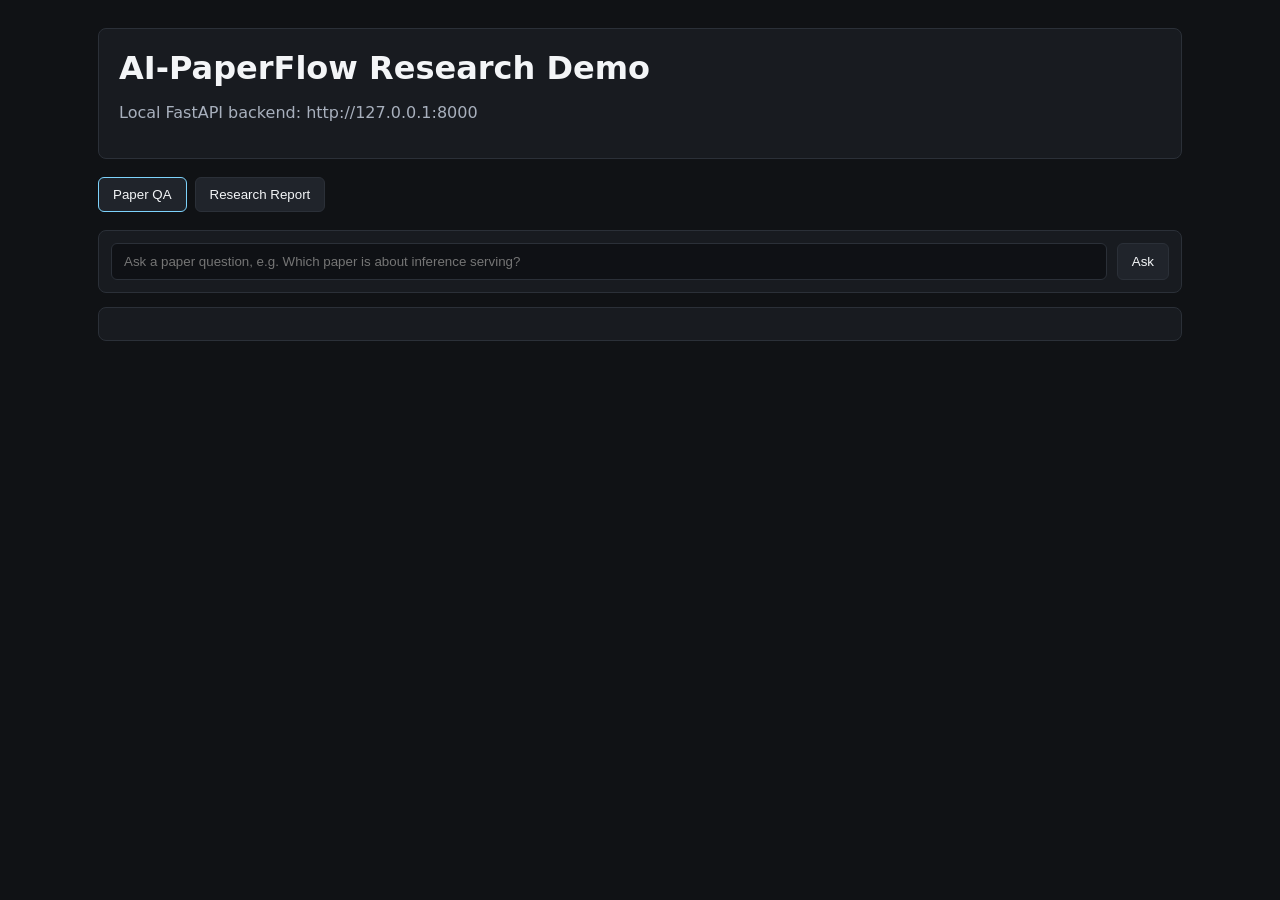
<file: web/research.html>
<!doctype html>
<html lang="en">
  <head>
    <meta charset="utf-8" />
    <meta name="viewport" content="width=device-width, initial-scale=1" />
    <title>AI-PaperFlow Research Demo</title>
    <link rel="stylesheet" href="./research.css" />
  </head>
  <body>
    <main class="shell">
      <header class="topbar">
        <div>
          <h1>AI-PaperFlow Research Demo</h1>
          <p>Local FastAPI backend: http://127.0.0.1:8000</p>
        </div>
      </header>

      <nav class="tabs">
        <button class="tab active" data-tab="qa">Paper QA</button>
        <button class="tab" data-tab="research">Research Report</button>
      </nav>

      <section id="qaPanel" class="panel active">
        <form id="qaForm" class="query-box">
          <input id="questionInput" placeholder="Ask a paper question, e.g. Which paper is about inference serving?" />
          <button type="submit">Ask</button>
        </form>
        <div id="qaResult" class="result"></div>
      </section>

      <section id="researchPanel" class="panel">
        <form id="researchForm" class="query-box">
          <input id="topicInput" placeholder="Research topic, e.g. LLM agent planning" />
          <button type="submit">Generate Report</button>
        </form>
        <div id="researchResult" class="result"></div>
      </section>
    </main>
    <script src="./research.js"></script>
  </body>
</html>
</file>
<file: web/research.css>
:root {
  color-scheme: dark;
  --bg: #101215;
  --panel: #181b20;
  --text: #f3f5f7;
  --muted: #a8b0bd;
  --line: #2b3038;
  --accent: #7dd3fc;
  --good: #86efac;
  --warn: #fcd34d;
  --bad: #fca5a5;
}

* {
  box-sizing: border-box;
}

body {
  margin: 0;
  background: var(--bg);
  color: var(--text);
  font-family: Inter, ui-sans-serif, system-ui, -apple-system, BlinkMacSystemFont, "Segoe UI", sans-serif;
}

.shell {
  max-width: 1120px;
  margin: 0 auto;
  padding: 28px 18px 48px;
}

.topbar,
.paper-card,
.result,
.query-box {
  border: 1px solid var(--line);
  background: var(--panel);
  border-radius: 8px;
}

.topbar {
  display: flex;
  justify-content: space-between;
  gap: 16px;
  padding: 20px;
}

h1,
h2,
h3 {
  margin: 0;
}

p {
  color: var(--muted);
}

.stats {
  display: flex;
  align-items: center;
  gap: 10px;
  flex-wrap: wrap;
}

.badge,
.state-label {
  border: 1px solid var(--line);
  border-radius: 999px;
  padding: 5px 10px;
  color: var(--muted);
  font-size: 13px;
}

.tabs {
  display: flex;
  gap: 8px;
  margin: 18px 0;
}

.tab,
button {
  border: 1px solid var(--line);
  background: #20242b;
  color: var(--text);
  border-radius: 6px;
  padding: 9px 14px;
  cursor: pointer;
}

.tab.active,
button:hover {
  border-color: var(--accent);
}

.panel {
  display: none;
}

.panel.active {
  display: block;
}

.query-box {
  display: flex;
  gap: 10px;
  padding: 12px;
}

input {
  flex: 1;
  border: 1px solid var(--line);
  border-radius: 6px;
  background: #0f1115;
  color: var(--text);
  padding: 10px 12px;
}

.result {
  margin-top: 14px;
  padding: 16px;
}

.meta {
  display: flex;
  flex-wrap: wrap;
  gap: 8px;
  margin: 10px 0;
}

.paper-list {
  display: grid;
  gap: 12px;
  margin-top: 14px;
}

.paper-card {
  padding: 14px;
}

.paper-card h3 {
  font-size: 18px;
  line-height: 1.35;
}

.paper-actions {
  display: flex;
  gap: 8px;
  margin-top: 10px;
  flex-wrap: wrap;
}

.state-saved {
  color: var(--good);
}

.state-read {
  color: var(--accent);
}

.state-ignored {
  color: var(--bad);
}

a {
  color: var(--accent);
}

pre.report {
  white-space: pre-wrap;
  line-height: 1.55;
}

.notice {
  color: var(--warn);
}

.links {
  display: flex;
  gap: 12px;
  margin-top: 10px;
}
</file>
